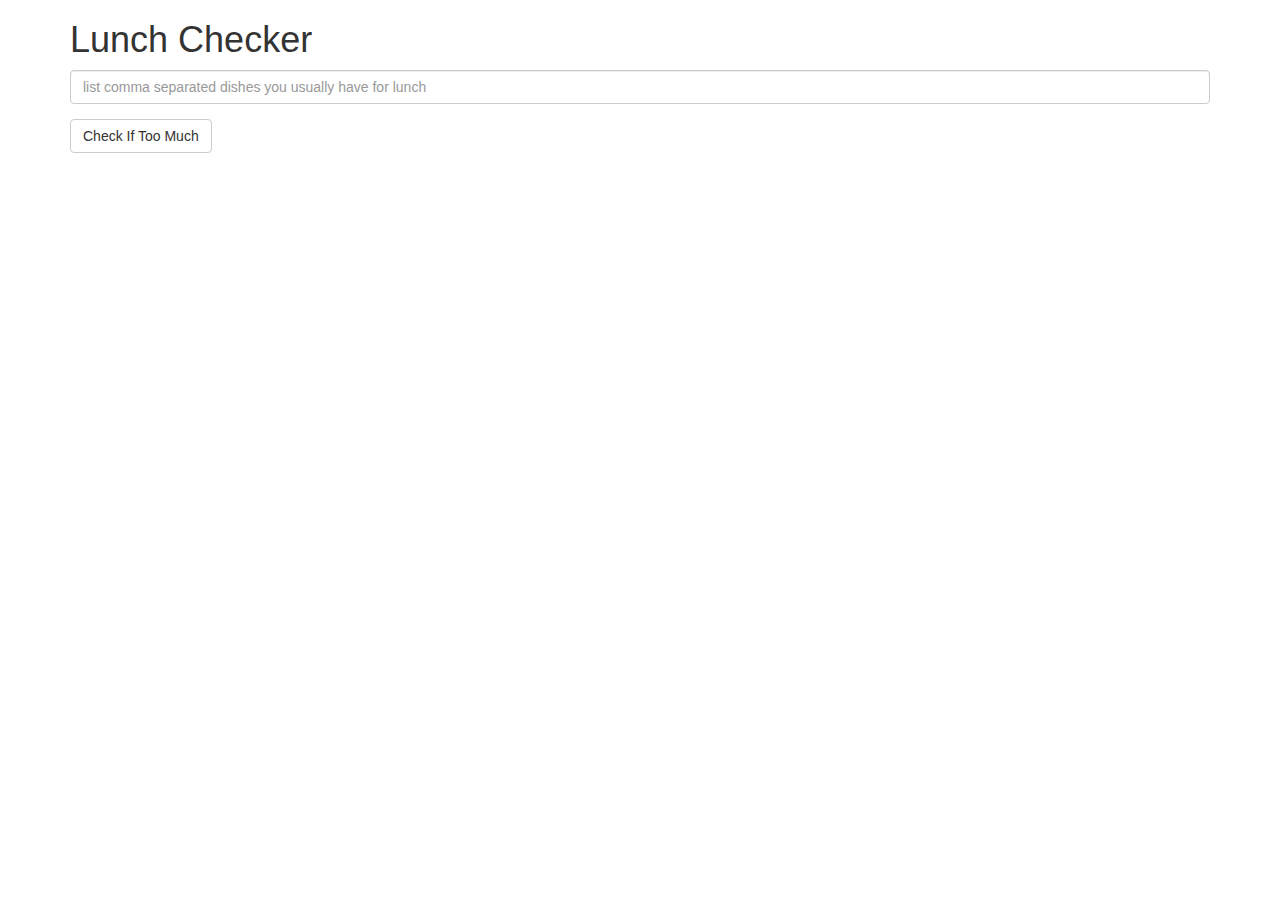
<file: solution_module1/index.html>
<!doctype html>
<html lang="en">
  <head>
    <title>Lunch Checker</title>
    <script src="angular.min.js"></script>
    <script src="app.js"></script>
    <meta name="viewport" content="width=device-width, initial-scale=1">
    <link rel="stylesheet" href="styles/bootstrap.min.css">
    <style>
      .message { font-size: 1.3em; font-weight: bold; }
    </style>
  </head>
<body ng-app="LunchCheck">
   <div class="container">
     <h1>Lunch Checker</h1>
      <div  ng-controller="LunchListController">
         <div class="form-group">
             <input id="lunch-menu" type="text" ng-model="str"
             placeholder="list comma separated dishes you usually have for lunch"
             class="form-control">
         </div>
         <div class="form-group">
             <button class="btn btn-default" ng-click="countItems();">Check If Too Much</button>
         </div>
         <div class="form-group message" ng-model="">
          {{ message}}
         </div>
        </div>
   </div>

</body>
</html>
</file>
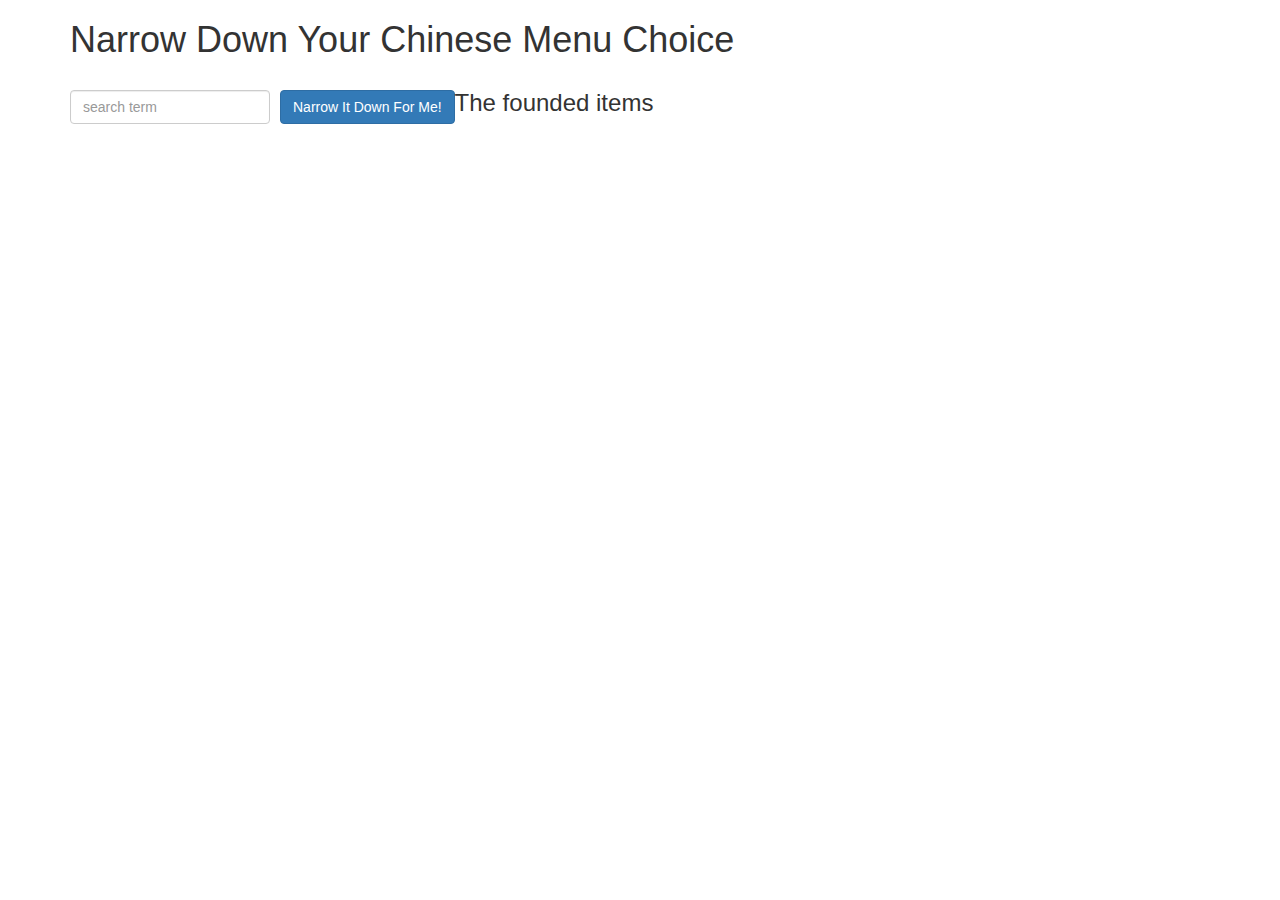
<file: solution_module3/index.html>
<!doctype html>
<html lang="en" ng-app='NarrowItDownApp'>
  <head>
    <meta name="viewport" content="width=device-width, initial-scale=1">
    <script src="angular.min.js"></script>
    <script src="app.js"></script>
    <link rel="stylesheet" href="styles/bootstrap.min.css">
    <link rel="stylesheet" href="styles/styles.css">
    <title>Narrow Down Your Menu Choice</title>
  </head>
<body>
   <div class="container">
    <h1>Narrow Down Your Chinese Menu Choice</h1>
    <div ng-controller='NarrowItDownController as list'>
    <div class="form-group">
      <input type="text" placeholder="search term" class="form-control" ng-model= "list.searchTerm">
    </div>
    <div class="form-group narrow-button">
      <button ng-click="list.log(list.searchTerm)"class="btn btn-primary">Narrow It Down For Me!</button>
    </div>
    <div ng-if = "list.menu.length===0">Nothing found.</div>
    <!-- found-items should be implemented as a component -->
    <div>
    <found-items items="list"></found-items>
  </div>
  </div>
</div>
</body>
</html>
</file>
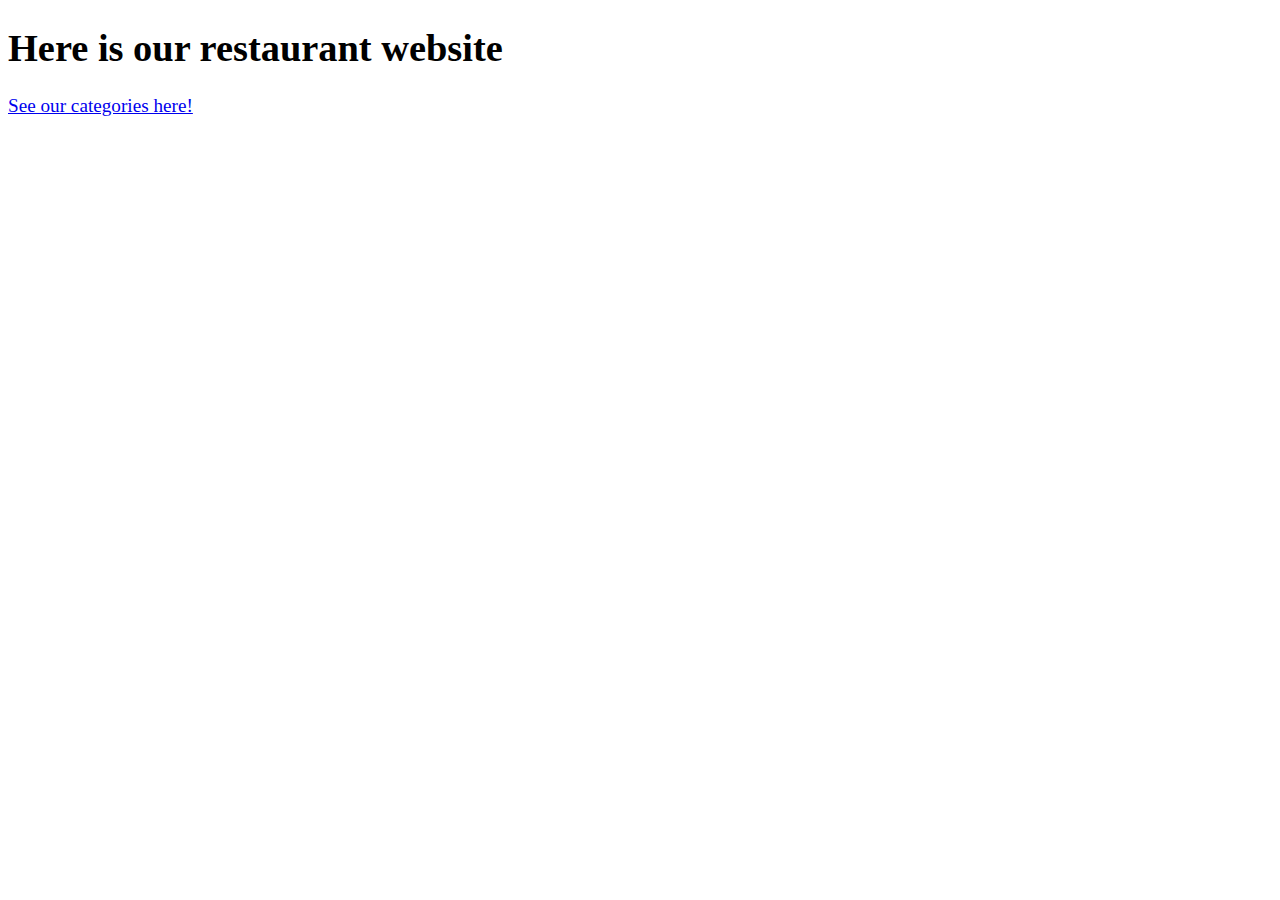
<file: solution_module4/index.html>
<!DOCTYPE html>
<html ng-app='MenuApp'>
  <head>
    <meta charset="utf-8">
    <link rel="stylesheet" href="css/styles.css">
    <title>Welcome to our site</title>
  </head>
  <body>
    <h1>Here is our restaurant website</h1>

    <ui-view></ui-view>

    <!-- Libraries -->
    <script src="lib/angular.min.js"></script>
    <script src="lib/angular-ui-router.min.js"></script>

    <!-- Modules -->
    <script src="src/menuapp/menuapp.module.js"></script>
    <script src="src/menuapp/data.module.js"></script>

    <!-- Routes -->
    <script src="src/routes.js"></script>

    <!-- 'ShoppingList' module artifacts -->
    <script src="src/menuapp/categories.component.js"></script>
    <script src="src/menuapp/categories.controller.js"></script>
    <script src="src/menuapp/menudata.service.js"></script>
    <script src="src/menuapp/items.controller.js"></script>

  </body>
</html>
</file>
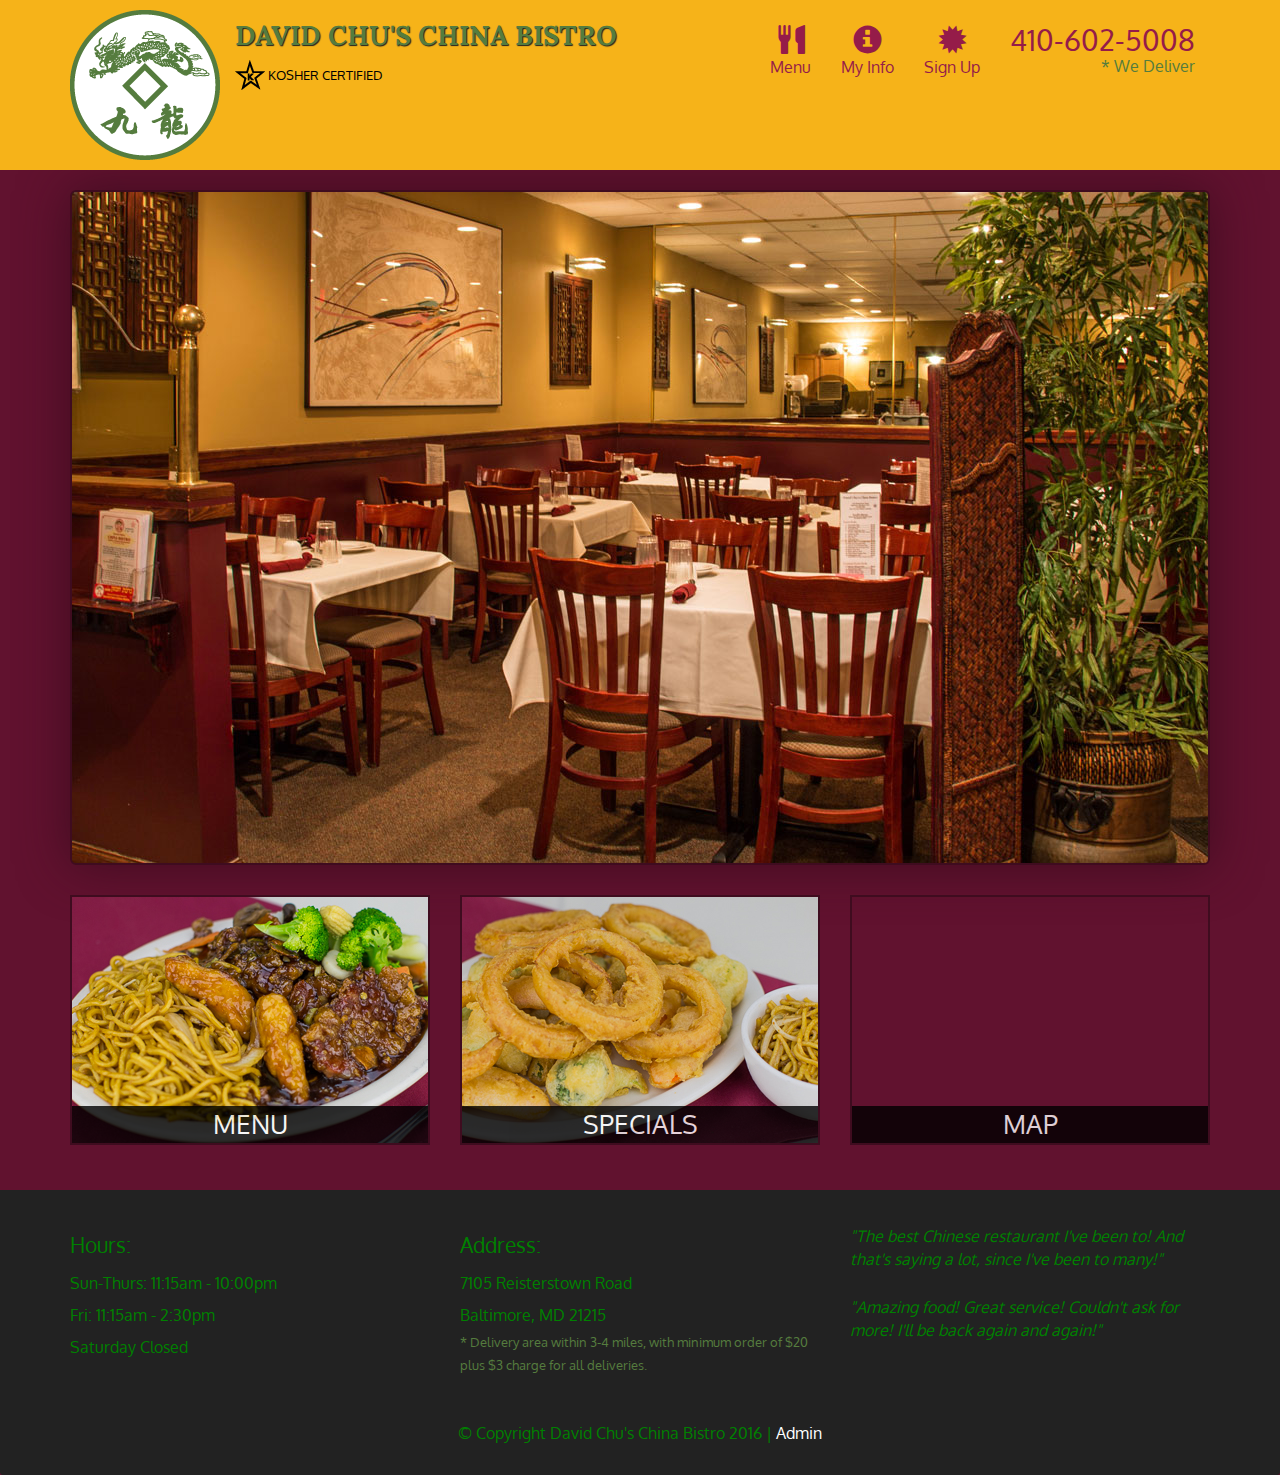
<file: solution_module5/index.html>
<!DOCTYPE html>
<html lang="en">
  <head>
    <meta charset="utf-8">
    <meta http-equiv="X-UA-Compatible" content="IE=edge">
    <meta name="viewport" content="width=device-width, initial-scale=1">
    <title>David Chu's China Bistro</title>
    <link href='https://fonts.googleapis.com/css?family=Oxygen:400,300,700' rel='stylesheet' type='text/css'>
    <link href='https://fonts.googleapis.com/css?family=Lora' rel='stylesheet' type='text/css'>
    <link rel="stylesheet" href="css/bootstrap.min.css">
    <link rel="stylesheet" href="css/restaurant.css">
    <link rel="stylesheet" href="css/common.css">
  </head>
  <body ng-app="restaurant" ng-strict-di>

    <!-- Fixed position loading indicator -->
    <loading class="loading-indicator"></loading>

    <header>
      <nav id="header-nav" class="navbar navbar-default">
        <div class="container">
          <div class="navbar-header">
            <a href="index.html" class="pull-left visible-md visible-lg">
              <div id="logo-img" alt="Logo image"></div>
            </a>

            <div class="navbar-brand">
              <a href="index.html"><h1>David Chu's China Bistro</h1></a>
              <p>
              <img src="images/star-k-logo.png" alt="Kosher certification">
              <span>Kosher Certified</span>
              </p>
            </div>

            <button id="navbarToggle" type="button" class="navbar-toggle collapsed" data-toggle="collapse" data-target="#collapsable-nav" aria-expanded="false">
              <span class="sr-only">Toggle navigation</span>
              <span class="icon-bar"></span>
              <span class="icon-bar"></span>
              <span class="icon-bar"></span>
            </button>
          </div>

          <div id="collapsable-nav" class="collapse navbar-collapse">
            <ul id="nav-list" class="nav navbar-nav navbar-right">
              <li id="navHomeButton" class="visible-xs">
                <a href="index.html">
                  <span class="glyphicon glyphicon-home"></span> Home</a>
              </li>
              <li id="navMenuButton" ui-sref-active="active">
                <a ui-sref="public.menu">
                  <span class="glyphicon glyphicon-cutlery"></span><br class="hidden-xs"> Menu</a>
              </li>
              <li>
                <a ui-sref="public.info">
                  <span class="glyphicon glyphicon-info-sign"></span><br class="hidden-xs"> My Info</a>
              </li>
              <li>
                <a ui-sref="public.signup">
                  <span class="glyphicon glyphicon-certificate"></span><br class="hidden-xs"> Sign Up</a>
              </li>
              <li id="phone" class="hidden-xs">
                <a href="tel:410-602-5008">
                  <span>410-602-5008</span></a><div>* We Deliver</div>
              </li>
            </ul><!-- #nav-list -->
          </div><!-- .collapse .navbar-collapse -->
        </div><!-- .container -->
      </nav><!-- #header-nav -->
    </header>

    <div id="call-btn" class="visible-xs">
      <a class="btn" href="tel:410-602-5008">
        <span class="glyphicon glyphicon-earphone"></span>
        410-602-5008
      </a>
    </div>
    <div id="xs-deliver" class="text-center visible-xs">* We Deliver</div>

    <ui-view>
      <div class="text-center initial-loading">
        <h2>Loading Site...</h2>
      </div>
    </ui-view>

    <footer class="panel-footer">
      <div class="container">
        <div class="row">
          <section id="hours" class="col-sm-4">
            <span>Hours:</span><br>
            Sun-Thurs: 11:15am - 10:00pm<br>
            Fri: 11:15am - 2:30pm<br>
            Saturday Closed
            <hr class="visible-xs">
          </section>
          <section id="address" class="col-sm-4">
            <span>Address:</span><br>
            7105 Reisterstown Road<br>
            Baltimore, MD 21215
            <p>* Delivery area within 3-4 miles, with minimum order of $20 plus $3 charge for all deliveries.</p>
            <hr class="visible-xs">
          </section>
          <section id="testimonials" class="col-sm-4">
            <p>"The best Chinese restaurant I've been to! And that's saying a lot, since I've been to many!"</p>
            <p>"Amazing food! Great service! Couldn't ask for more! I'll be back again and again!"</p>
          </section>
        </div>
        <div class="text-center">
          &copy; Copyright David Chu's China Bistro 2016 |
          <a ui-sref="admin.auth">Admin</a></div>
      </div>
    </footer>

    <!-- Libs -->
    <script src="lib/jquery-2.1.4.min.js"></script>
    <script src="lib/bootstrap.min.js"></script>
    <script src="lib/angular.min.js"></script>
    <script src="lib/angular-ui-router.min.js"></script>

    <!-- Main Restaurant Module -->
    <script src="src/restaurant.module.js"></script>

    <!-- Common Module -->
    <script src="src/common/common.module.js"></script>
    <script src="src/common/loading/loading.component.js"></script>
    <script src="src/common/loading/loading.interceptor.js"></script>
    <script src="src/common/menu.service.js"></script>

    <!-- Public Module -->
    <script src="src/public/public.module.js"></script>
    <script src="src/public/public.routes.js"></script>
    <script src="src/public/public.service.js"></script>
    <script src="src/public/menu/menu.controller.js"></script>
    <script src="src/public/menu-category/menu-category.component.js"></script>
    <script src="src/public/menu-items/menu-items.controller.js"></script>
    <script src="src/public/signup/sign-up.controller.js"></script>
    <script src="src/public/info/info.controller.js"></script>
    <script src="src/public/menu-item/menu-item.component.js"></script>

    <!-- ADMIN SITE -->

    <!--Application files -->

  </body>

</html>
</file>
<file: solution_module3/styles/styles.css>
h1 {
  margin-bottom: 30px;
}
input[type="text"] {
  width: 200px;
  float: left;
}
.narrow-button {
  float: left;
  margin-left: 10px;
}
.loader {
  display: none;
  margin-left: 5px;
  font-size: 10px;
  float: left;
  border-top: 1.1em solid rgba(147, 147, 147, 0.2);
  border-right: 1.1em solid rgba(147, 147, 147, 0.2);
  border-bottom: 1.1em solid rgba(147, 147, 147, 0.2);
  border-left: 1.1em solid #676767;
  -webkit-transform: translateZ(0);
  -ms-transform: translateZ(0);
  transform: translateZ(0);
  -webkit-animation: load8 1.1s infinite linear;
  animation: load8 1.1s infinite linear;
}
.loader,
.loader:after {
  border-radius: 50%;
  width: 3em;
  height: 3em;
}
@-webkit-keyframes load8 {
  0% {
    -webkit-transform: rotate(0deg);
    transform: rotate(0deg);
  }
  100% {
    -webkit-transform: rotate(360deg);
    transform: rotate(360deg);
  }
}
@keyframes load8 {
  0% {
    -webkit-transform: rotate(0deg);
    transform: rotate(0deg);
  }
  100% {
    -webkit-transform: rotate(360deg);
    transform: rotate(360deg);
  }
}
</file>
<file: solution_module4/css/styles.css>
body {
  font-size: 1.2em;
}

.error {
  color: red;
  font-weight: bold;
  display: none;
}

.loading-icon {
  position: absolute;
  left: 50%;
  top: 10px;
}

li[ui-sref]:hover {
  display: inline-block;
  cursor: pointer;
  border: solid black 1px;
  padding-left: 5px;
  padding-right: 5px;
}
</file>
<file: solution_module5/css/restaurant.css>
body {
  font-size: 16px;
  color: green;
  background-color: #61122f;
  font-family: 'Oxygen', sans-serif;
}

.initial-loading {
  margin-top: 60px;
}

/** HEADER **/
#header-nav {
  background-color: #f6b319;
  border-radius: 0;
  border: 0;
}

#logo-img {
  background: url('../images/restaurant-logo_large.png') no-repeat;
  width: 150px;
  height: 150px;
  margin: 10px 15px 10px 0;
}

.navbar-brand {
  padding-top: 25px;
}
.navbar-brand h1 { /* Restaurant name */
  font-family: 'Lora', serif;
  color: #557c3e;
  font-size: 1.5em;
  text-transform: uppercase;
  font-weight: bold;
  text-shadow: 1px 1px 1px #222;
  margin-top: 0;
  margin-bottom: 0;
  line-height: .75;
}
.navbar-brand a:hover, .navbar-brand a:focus {
  text-decoration: none;
}
.navbar-brand p { /* Kosher cert */
  color: #000;
  text-transform: uppercase;
  font-size: .7em;
  margin-top: 15px;
}
.navbar-brand p span { /* Star-K */
  vertical-align: middle;
}

#nav-list {
  margin-top: 10px;
}
#nav-list a {
  color: #951C49;
  text-align: center;
}
#nav-list a:hover {
  background: #E7E7E7;
}
#nav-list a span {
  font-size: 1.8em;
}

#phone {
  margin-top: 5px;
}
#phone a { /* Phone number */
  text-align: right;
  padding-bottom: 0;
}
#phone div { /* We Deliver */
  color: #557c3e;
  text-align: right;
  padding-right: 15px;
}

.navbar-header button.navbar-toggle, .navbar-header .icon-bar {
  border: 1px solid #61122f;
}
.navbar-header button.navbar-toggle {
  clear: both;
  margin-top: -30px;
}
/* END HEADER */

/* FOOTER */
.panel-footer {
  margin-top: 30px;
  padding-top: 35px;
  padding-bottom: 30px;
  background-color: #222;
  border-top: 0;
}
.panel-footer div.row {
  margin-bottom: 35px;
}
#hours, #address {
  line-height: 2;
}
#hours > span, #address > span {
  font-size: 1.3em;
}
#address p {
  color: #557c3e;
  font-size: .8em;
  line-height: 1.8;
}
#testimonials {
  font-style: italic;
}
#testimonials p:nth-child(2) {
  margin-top: 25px;
}
a[ui-sref="admin.auth"] {
  color: #fff;
}
/* END FOOTER */

/********** Medium devices only **********/
@media (min-width: 992px) and (max-width: 1199px) {
  /* Header */
  #logo-img {
    background: url('../images/restaurant-logo_medium.png') no-repeat;
    width: 100px;
    height: 100px;
    margin: 5px 5px 5px 0;
  }
  /* End Header */
}


/********** Extra small devices only **********/
@media (max-width: 767px) {
  /* Header */
  .navbar-brand {
    padding-top: 10px;
    height: 80px;
  }
  .navbar-brand h1 { /* Restaurant name */
    padding-top: 10px;
    font-size: 5vw; /* 1vw = 1% of viewport width */
  }
  .navbar-brand p { /* Kosher cert */
    font-size: .6em;
    margin-top: 12px;
  }
  .navbar-brand p img { /* Star-K */
    height: 20px;
  }

  #collapsable-nav a { /* Collapsed nav menu text */
    font-size: 1.2em;
  }
  #collapsable-nav a span { /* Collapsed nav menu glyph */
    font-size: 1em;
    margin-right: 5px;
  }

  #call-btn > a {
    font-size: 1.5em;
    display: block;
    margin: 0 20px;
    padding: 10px;
    border: 2px solid #fff;
    background-color: #f6b319;
    color: #951c49;
  }
  #xs-deliver {
    margin-top: 5px;
    font-size: .7em;
    letter-spacing: .1em;
    text-transform: uppercase;
  }
  /* End Header */

  /* Footer */
  .panel-footer section {
    margin-bottom: 30px;
    text-align: center;
  }
  .panel-footer section:nth-child(3) {
    margin-bottom: 0; /* margin already exists on the whole row */
  }
  .panel-footer section hr {
    width: 50%;
  }
  /* End Footer */
}


/********** Super extra small devices Only :-) (e.g., iPhone 4) **********/
@media (max-width: 479px) {
  /* Header */
  .navbar-brand h1 { /* Restaurant name */
    padding-top: 5px;
    font-size: 6vw;
  }
  /* End Header */
}
</file>
<file: solution_module5/css/common.css>
.loading-indicator {
    display: block;
    width: 70px;
    position: fixed;
    left: 0;
    right: 0;
    margin: 0 auto;
    top: 40%;
    z-index: 100;
    background-color: #FFF;
}

.loading-indicator img {
    width: 70px;
    background-color: #FFF;
}

.ui-view-placeholder {
    margin-top: 60px;
}
</file>
